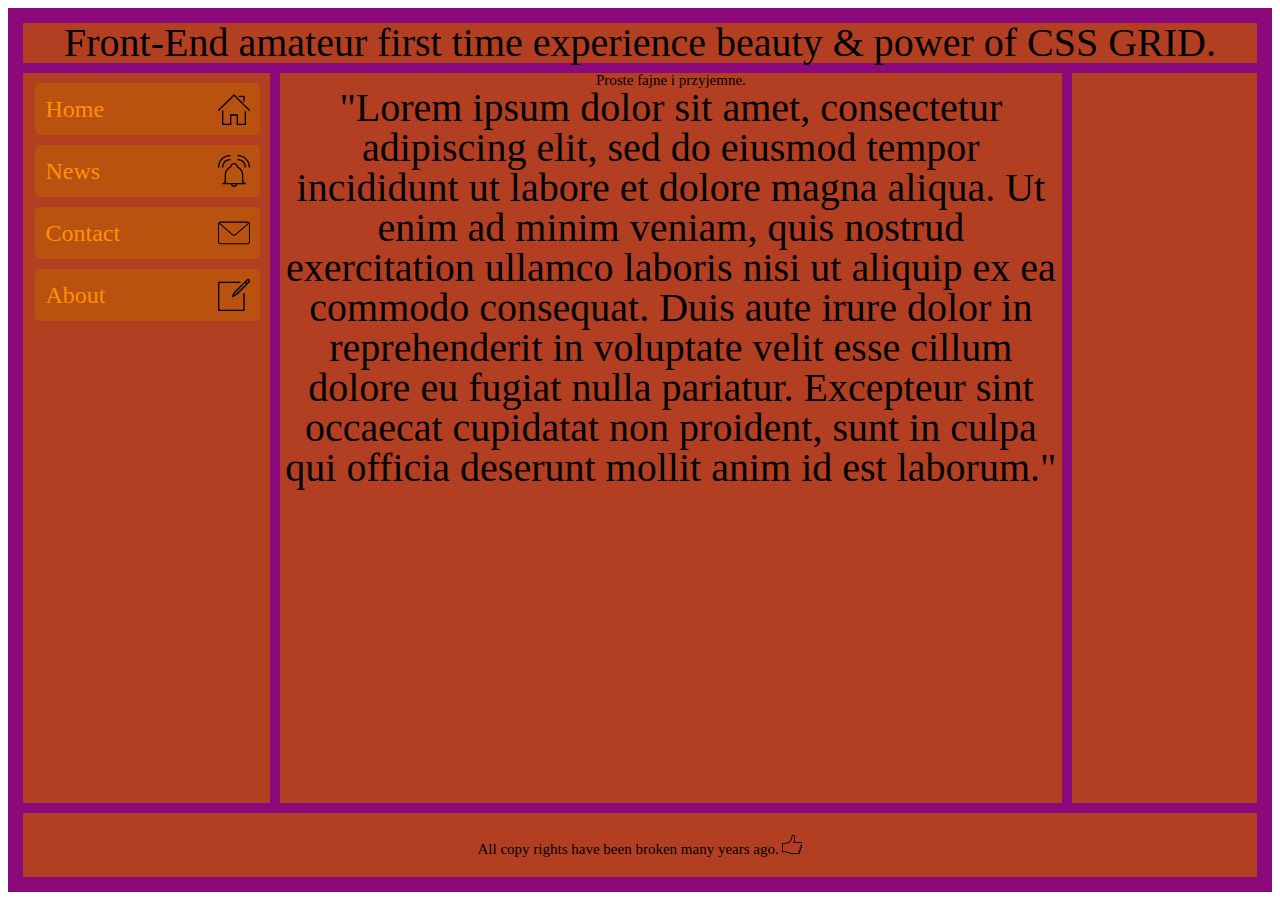
<file: Index.html>
<!DOCTYPE html>
<html lang="pl">
  <head>
     <meta charset="utf-8">
     <title>Front-End Amateur!</title>
     <meta name="description" content="Duck Duck Go">
     <meta name="keywords" content="Misja, Wizja, Cel">
     <meta name="author" content="Janusz.exe">
     <meta http-equiv="X-Ua-Compatible" content="IE=edge,chrome=1">
     <link href="[data-uri]" rel="icon" type="image/x-icon" />
     <link rel="stylesheet" type="text/css" href="reset.css">
     <link rel="stylesheet" type="text/css" href="style.css">    
  </head>
  <body>
    <div class="grid-container">
        <div class="header"><h4>Front-End amateur first time experience beauty & power of CSS GRID.</h4></div>        
        <div class="menu">
          <ul>            
            <li>                
              <a href="./Index.html">Home
              <svg version="1.1" xmlns="http://www.w3.org/2000/svg" width=32 height=32 viewBox="0 0 32 32" {...props}>
                  <path d="M27.333 18c-0.368 0-0.667 0.299-0.667 0.667v12h-6.667v-9.333h-8v9.333h-6.667v-12.667c0-0.368-0.299-0.667-0.667-0.667s-0.667 0.299-0.667 0.667v14h9.333v-9.333h5.333v9.333h9.333v-13.333c0-0.368-0.299-0.667-0.667-0.667zM31.805 16.862l-15.333-15.333c-0.26-0.26-0.683-0.26-0.943 0l-15.333 15.333c-0.26 0.26-0.26 0.683 0 0.943s0.683 0.26 0.943 0l14.861-14.861 14.863 14.861c0.131 0.131 0.301 0.196 0.471 0.196 0.171 0 0.341-0.065 0.472-0.196 0.26-0.26 0.26-0.683 0-0.943zM21.333 4h4v4c0 0.368 0.299 0.667 0.667 0.667s0.667-0.299 0.667-0.667v-5.333h-5.333c-0.368 0-0.667 0.299-0.667 0.667s0.299 0.667 0.667 0.667z"></path>
              </svg>
            </a></li>
            <li><a href="./News/News.html">News
              <svg version="1.1" xmlns="http://www.w3.org/2000/svg" width=32 height=32 viewBox="0 0 32 32" {...props}>
            <path d="M27.333 28c-1.103 0-2-0.897-2-2v-6c0-3.637-2.088-6.907-5.359-8.444-0.221-1.997-1.92-3.556-3.975-3.556-2.056 0-3.753 1.559-3.975 3.556-3.269 1.535-5.359 4.805-5.359 8.444v6c0 1.103-0.897 2-2 2-0.368 0-0.667 0.299-0.667 0.667s0.299 0.667 0.667 0.667h8.068c0.309 1.52 1.656 2.667 3.265 2.667s2.956-1.147 3.265-2.667h8.068c0.368 0 0.667-0.299 0.667-0.667s-0.299-0.667-0.667-0.667zM16 30.667c-0.868 0-1.601-0.559-1.877-1.333h3.755c-0.276 0.775-1.011 1.333-1.877 1.333zM7.332 28c0.419-0.557 0.668-1.249 0.668-2v-6c0-3.24 1.932-6.139 4.923-7.384 0.248-0.104 0.411-0.347 0.411-0.616 0-1.471 1.196-2.667 2.667-2.667 1.472 0 2.667 1.196 2.667 2.667 0 0.269 0.161 0.512 0.411 0.616 2.991 1.247 4.923 4.145 4.923 7.384v6c0 0.751 0.249 1.443 0.668 2h-17.336zM12 4c-4.412 0-8 3.588-8 8 0 0.368 0.299 0.667 0.667 0.667s0.667-0.299 0.667-0.667c0-3.676 2.991-6.667 6.667-6.667 0.368 0 0.667-0.299 0.667-0.667s-0.299-0.667-0.667-0.667zM12 1.333c0.368 0 0.667-0.299 0.667-0.667s-0.299-0.667-0.667-0.667c-6.616 0-12 5.383-12 12 0 0.368 0.299 0.667 0.667 0.667s0.667-0.299 0.667-0.667c0-5.881 4.785-10.667 10.667-10.667zM20 4c-0.368 0-0.667 0.299-0.667 0.667s0.299 0.667 0.667 0.667c3.676 0 6.667 2.991 6.667 6.667 0 0.368 0.299 0.667 0.667 0.667s0.667-0.299 0.667-0.667c0-4.412-3.588-8-8-8zM20 0c-0.368 0-0.667 0.299-0.667 0.667s0.299 0.667 0.667 0.667c5.881 0 10.667 4.785 10.667 10.667 0 0.368 0.299 0.667 0.667 0.667s0.667-0.299 0.667-0.667c0-6.617-5.383-12-12-12z"></path>
              </svg>
            </a></li>
            <li><a href="./Contact/Contact.html">Contact
              <svg version="1.1" xmlns="http://www.w3.org/2000/svg" width=32 height=32 viewBox="0 0 32 32" {...props}>
                <path d="M29.42 27.374h-26.841c-1.422 0-2.58-1.157-2.58-2.58v-17.59c0-1.423 1.158-2.58 2.58-2.58h26.841c1.422 0 2.58 1.157 2.58 2.58v17.59c0 1.423-1.158 2.58-2.58 2.58zM2.58 5.657c-0.853 0-1.548 0.694-1.548 1.548v17.59c0 0.853 0.694 1.548 1.548 1.548h26.841c0.853 0 1.548-0.694 1.548-1.548v-17.59c0-0.853-0.694-1.548-1.548-1.548h-26.841zM16 18.592c-0.686 0-1.372-0.228-1.895-0.683l-13.186-11.492c-0.215-0.188-0.237-0.513-0.050-0.727 0.188-0.217 0.514-0.237 0.729-0.051l13.185 11.492c0.66 0.575 1.775 0.574 2.433 0l13.182-11.491c0.214-0.189 0.539-0.167 0.729 0.051 0.188 0.215 0.165 0.54-0.050 0.727l-13.183 11.49c-0.522 0.456-1.208 0.684-1.895 0.684z"></path>
            </svg>
            </a></li>
            <li><a href="./About/About.html">About
              <svg version="1.1" xmlns="http://www.w3.org/2000/svg" width=32 height=32 viewBox="0 0 32 32" {...props}>
                <path d="M26.035 13.976c-0.369 0-0.668 0.299-0.668 0.668v16.021h-24.032v-26.702h20.694c0.369 0 0.668-0.299 0.668-0.668s-0.299-0.668-0.668-0.668h-21.362c-0.368 0-0.668 0.299-0.668 0.668v28.037c0 0.369 0.299 0.668 0.668 0.668h25.367c0.369 0 0.668-0.299 0.668-0.668v-16.689c0-0.368-0.299-0.668-0.668-0.668zM31.895 1.259c-0.529-1.275-2.271-1.713-3.29-0.696l-12.745 12.745c-0.051 0.051-0.093 0.109-0.126 0.174l-1.888 3.777c-0.128 0.256-0.079 0.567 0.126 0.77 0.128 0.13 0.299 0.195 0.473 0.195 0.101 0 0.203-0.023 0.299-0.071l3.777-1.889c0.063-0.031 0.123-0.073 0.172-0.125l12.746-12.745c0.591-0.591 0.762-1.391 0.455-2.135zM17.825 15.12l-1.888 0.944 0.944-1.888 10.308-10.308 0.944 0.945-10.308 10.307zM30.494 2.451l-1.418 1.417-0.944-0.945 1.417-1.417c0.379-0.379 0.929-0.171 1.112 0.264 0.099 0.242 0.043 0.47-0.167 0.681z"></path>
            </svg>
            </a></li>
          </ul> 
        </div>
        <div class="main">
          <h2>
            Proste fajne i przyjemne.
          </h2>
          <h3>
            "Lorem ipsum dolor sit amet, consectetur adipiscing elit, 
            sed do eiusmod tempor incididunt ut labore et dolore magna aliqua. 
            Ut enim ad minim veniam, quis nostrud exercitation ullamco laboris nisi ut aliquip ex ea commodo consequat. 
            Duis aute irure dolor in reprehenderit in voluptate velit esse cillum dolore eu fugiat nulla pariatur. 
            Excepteur sint occaecat cupidatat non proident, sunt in culpa qui officia deserunt mollit anim id est laborum."
          </h3>
      </div>           
        <div class="right">
          <h3>          
          </h3>
        </div>
        <div class="footer"><h2>All copy rights have been broken many years ago.
          <svg version="1.1" xmlns="http://www.w3.org/2000/svg" width=20 height=20 viewBox="0 0 32 32" {...props}>
            <path d="M33.455 16c0-1.604-1.303-2.909-2.909-2.909h-10.703c0.416-1.709 1.248-5.408 1.248-7.681 0-2.848-1.7-4.144-3.28-4.144-1.447 0-2.538 1.020-2.538 2.371 0 6.429-5.366 10.909-10.182 10.909h-4.364c-0.401 0-0.727 0.326-0.727 0.727v13.091c0 0.401 0.326 0.727 0.727 0.727 6.666 0 8.947 0.979 10.78 1.766 1.369 0.588 2.662 1.143 5.22 1.143h9.455c1.606 0 2.909-1.305 2.909-2.909 0-0.598-0.182-1.155-0.492-1.617 1.13-0.399 1.946-1.479 1.946-2.746 0-0.598-0.182-1.155-0.492-1.617 1.13-0.399 1.946-1.479 1.946-2.746 0-0.598-0.182-1.155-0.492-1.617 1.13-0.399 1.946-1.479 1.946-2.746zM30.545 17.455h-1.455c-0.401 0-0.727 0.326-0.727 0.727s0.326 0.727 0.727 0.727c0.801 0 1.455 0.652 1.455 1.455s-0.653 1.455-1.455 1.455h-1.455c-0.401 0-0.727 0.326-0.727 0.727s0.326 0.727 0.727 0.727c0.801 0 1.455 0.652 1.455 1.455s-0.653 1.455-1.455 1.455h-1.455c-0.401 0-0.727 0.326-0.727 0.727s0.326 0.727 0.727 0.727c0.801 0 1.455 0.652 1.455 1.455s-0.653 1.455-1.455 1.455h-9.455c-2.26 0-3.313-0.454-4.647-1.024-1.885-0.81-4.214-1.809-10.625-1.881v-11.641h3.636c5.504 0 11.636-5.078 11.636-12.364 0-0.63 0.563-0.916 1.084-0.916 0.842 0 1.825 0.704 1.825 2.689 0 2.781-1.417 8.169-1.43 8.223-0.058 0.218-0.010 0.451 0.127 0.63 0.138 0.179 0.351 0.284 0.576 0.284h11.636c0.801 0 1.455 0.652 1.455 1.455s-0.653 1.455-1.455 1.455z"></path>
        </svg>
        </h2></div>        
  </body>
</html>
</file>
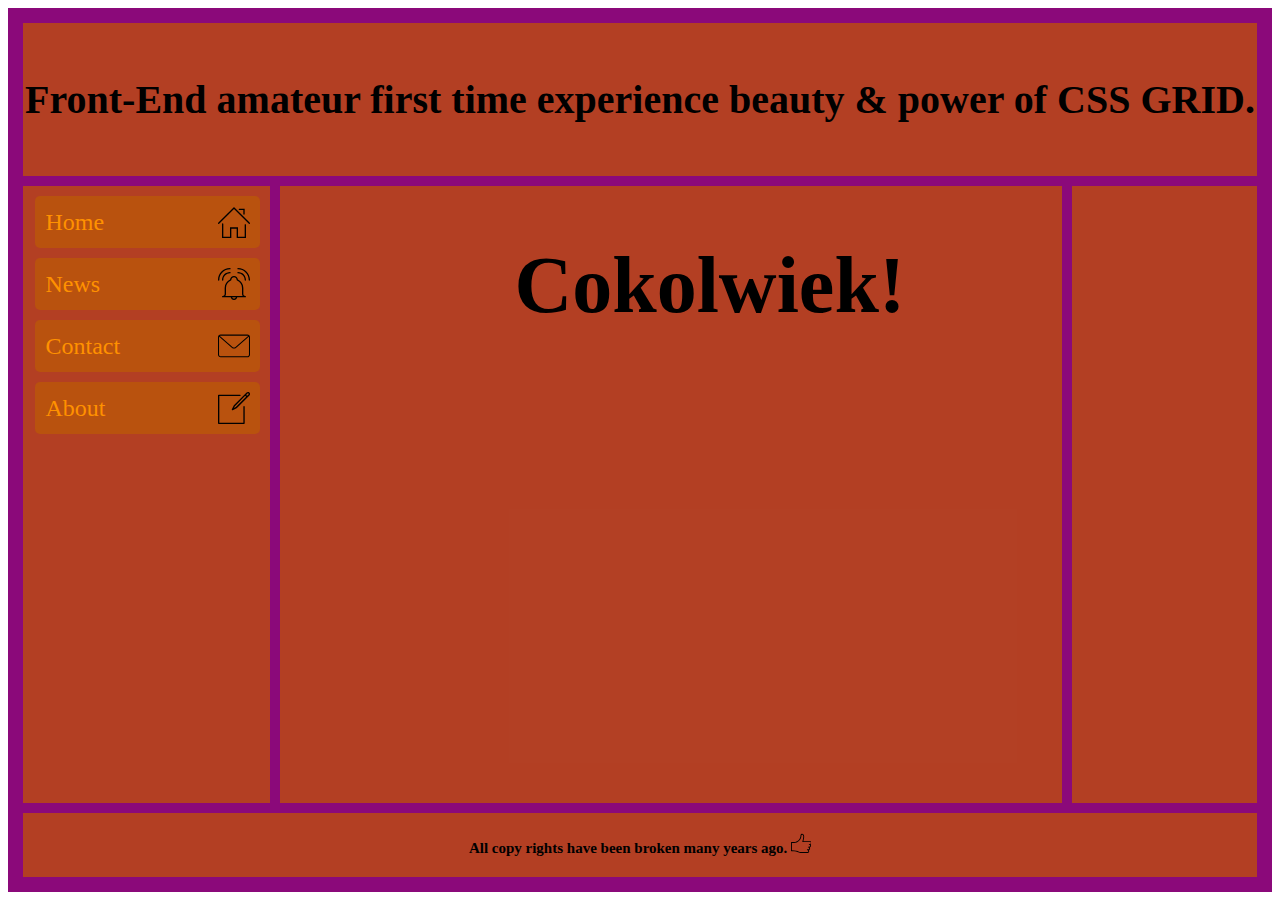
<file: Home.html>
<!DOCTYPE html>
<html lang="pl">
  <head>
     <meta charset="utf-8">
     <title>Front-End Amateur!</title>
     <meta name="description" content="Duck Duck Go">
     <meta name="keywords" content="Misja, Wizja, Cel">
     <meta name="author" content="Janusz.exe">
     <meta http-equiv="X-Ua-Compatible" content="IE=edge,chrome=1">
     <link href="[data-uri]" rel="icon" type="image/x-icon" />
     <link rel="stylesheet" type="text/css" href="../style.css">    
  </head>
  <body>
    <div class="grid-container">
        <div class="header"><h4>Front-End amateur first time experience beauty & power of CSS GRID.</h4></div>        
        <div class="menu">
          <ul>            
            <li>                
              <a href="../Home/Home.html">Home
              <svg version="1.1" xmlns="http://www.w3.org/2000/svg" width=32 height=32 viewBox="0 0 32 32" {...props}>
                  <path d="M27.333 18c-0.368 0-0.667 0.299-0.667 0.667v12h-6.667v-9.333h-8v9.333h-6.667v-12.667c0-0.368-0.299-0.667-0.667-0.667s-0.667 0.299-0.667 0.667v14h9.333v-9.333h5.333v9.333h9.333v-13.333c0-0.368-0.299-0.667-0.667-0.667zM31.805 16.862l-15.333-15.333c-0.26-0.26-0.683-0.26-0.943 0l-15.333 15.333c-0.26 0.26-0.26 0.683 0 0.943s0.683 0.26 0.943 0l14.861-14.861 14.863 14.861c0.131 0.131 0.301 0.196 0.471 0.196 0.171 0 0.341-0.065 0.472-0.196 0.26-0.26 0.26-0.683 0-0.943zM21.333 4h4v4c0 0.368 0.299 0.667 0.667 0.667s0.667-0.299 0.667-0.667v-5.333h-5.333c-0.368 0-0.667 0.299-0.667 0.667s0.299 0.667 0.667 0.667z"></path>
              </svg>
            </a></li>
            <li><a href="../News/News.html">News
              <svg version="1.1" xmlns="http://www.w3.org/2000/svg" width=32 height=32 viewBox="0 0 32 32" {...props}>
            <path d="M27.333 28c-1.103 0-2-0.897-2-2v-6c0-3.637-2.088-6.907-5.359-8.444-0.221-1.997-1.92-3.556-3.975-3.556-2.056 0-3.753 1.559-3.975 3.556-3.269 1.535-5.359 4.805-5.359 8.444v6c0 1.103-0.897 2-2 2-0.368 0-0.667 0.299-0.667 0.667s0.299 0.667 0.667 0.667h8.068c0.309 1.52 1.656 2.667 3.265 2.667s2.956-1.147 3.265-2.667h8.068c0.368 0 0.667-0.299 0.667-0.667s-0.299-0.667-0.667-0.667zM16 30.667c-0.868 0-1.601-0.559-1.877-1.333h3.755c-0.276 0.775-1.011 1.333-1.877 1.333zM7.332 28c0.419-0.557 0.668-1.249 0.668-2v-6c0-3.24 1.932-6.139 4.923-7.384 0.248-0.104 0.411-0.347 0.411-0.616 0-1.471 1.196-2.667 2.667-2.667 1.472 0 2.667 1.196 2.667 2.667 0 0.269 0.161 0.512 0.411 0.616 2.991 1.247 4.923 4.145 4.923 7.384v6c0 0.751 0.249 1.443 0.668 2h-17.336zM12 4c-4.412 0-8 3.588-8 8 0 0.368 0.299 0.667 0.667 0.667s0.667-0.299 0.667-0.667c0-3.676 2.991-6.667 6.667-6.667 0.368 0 0.667-0.299 0.667-0.667s-0.299-0.667-0.667-0.667zM12 1.333c0.368 0 0.667-0.299 0.667-0.667s-0.299-0.667-0.667-0.667c-6.616 0-12 5.383-12 12 0 0.368 0.299 0.667 0.667 0.667s0.667-0.299 0.667-0.667c0-5.881 4.785-10.667 10.667-10.667zM20 4c-0.368 0-0.667 0.299-0.667 0.667s0.299 0.667 0.667 0.667c3.676 0 6.667 2.991 6.667 6.667 0 0.368 0.299 0.667 0.667 0.667s0.667-0.299 0.667-0.667c0-4.412-3.588-8-8-8zM20 0c-0.368 0-0.667 0.299-0.667 0.667s0.299 0.667 0.667 0.667c5.881 0 10.667 4.785 10.667 10.667 0 0.368 0.299 0.667 0.667 0.667s0.667-0.299 0.667-0.667c0-6.617-5.383-12-12-12z"></path>
              </svg>
            </a></li>
            <li><a href="../Contact/Contact.html">Contact
              <svg version="1.1" xmlns="http://www.w3.org/2000/svg" width=32 height=32 viewBox="0 0 32 32" {...props}>
                <path d="M29.42 27.374h-26.841c-1.422 0-2.58-1.157-2.58-2.58v-17.59c0-1.423 1.158-2.58 2.58-2.58h26.841c1.422 0 2.58 1.157 2.58 2.58v17.59c0 1.423-1.158 2.58-2.58 2.58zM2.58 5.657c-0.853 0-1.548 0.694-1.548 1.548v17.59c0 0.853 0.694 1.548 1.548 1.548h26.841c0.853 0 1.548-0.694 1.548-1.548v-17.59c0-0.853-0.694-1.548-1.548-1.548h-26.841zM16 18.592c-0.686 0-1.372-0.228-1.895-0.683l-13.186-11.492c-0.215-0.188-0.237-0.513-0.050-0.727 0.188-0.217 0.514-0.237 0.729-0.051l13.185 11.492c0.66 0.575 1.775 0.574 2.433 0l13.182-11.491c0.214-0.189 0.539-0.167 0.729 0.051 0.188 0.215 0.165 0.54-0.050 0.727l-13.183 11.49c-0.522 0.456-1.208 0.684-1.895 0.684z"></path>
            </svg>
            </a></li>
            <li><a href="../About/About.html">About
              <svg version="1.1" xmlns="http://www.w3.org/2000/svg" width=32 height=32 viewBox="0 0 32 32" {...props}>
                <path d="M26.035 13.976c-0.369 0-0.668 0.299-0.668 0.668v16.021h-24.032v-26.702h20.694c0.369 0 0.668-0.299 0.668-0.668s-0.299-0.668-0.668-0.668h-21.362c-0.368 0-0.668 0.299-0.668 0.668v28.037c0 0.369 0.299 0.668 0.668 0.668h25.367c0.369 0 0.668-0.299 0.668-0.668v-16.689c0-0.368-0.299-0.668-0.668-0.668zM31.895 1.259c-0.529-1.275-2.271-1.713-3.29-0.696l-12.745 12.745c-0.051 0.051-0.093 0.109-0.126 0.174l-1.888 3.777c-0.128 0.256-0.079 0.567 0.126 0.77 0.128 0.13 0.299 0.195 0.473 0.195 0.101 0 0.203-0.023 0.299-0.071l3.777-1.889c0.063-0.031 0.123-0.073 0.172-0.125l12.746-12.745c0.591-0.591 0.762-1.391 0.455-2.135zM17.825 15.12l-1.888 0.944 0.944-1.888 10.308-10.308 0.944 0.945-10.308 10.307zM30.494 2.451l-1.418 1.417-0.944-0.945 1.417-1.417c0.379-0.379 0.929-0.171 1.112 0.264 0.099 0.242 0.043 0.47-0.167 0.681z"></path>
            </svg>
            </a></li>
          </ul> 
        </div>
        <div class="main">
            <h1>
                Cokolwiek!
            </h1>
        </div>          
        <div class="right">
          <h3>          
          </h3>
        </div>
        <div class="footer"><h2>All copy rights have been broken many years ago.
          <svg version="1.1" xmlns="http://www.w3.org/2000/svg" width=20 height=20 viewBox="0 0 32 32" {...props}>
            <path d="M33.455 16c0-1.604-1.303-2.909-2.909-2.909h-10.703c0.416-1.709 1.248-5.408 1.248-7.681 0-2.848-1.7-4.144-3.28-4.144-1.447 0-2.538 1.020-2.538 2.371 0 6.429-5.366 10.909-10.182 10.909h-4.364c-0.401 0-0.727 0.326-0.727 0.727v13.091c0 0.401 0.326 0.727 0.727 0.727 6.666 0 8.947 0.979 10.78 1.766 1.369 0.588 2.662 1.143 5.22 1.143h9.455c1.606 0 2.909-1.305 2.909-2.909 0-0.598-0.182-1.155-0.492-1.617 1.13-0.399 1.946-1.479 1.946-2.746 0-0.598-0.182-1.155-0.492-1.617 1.13-0.399 1.946-1.479 1.946-2.746 0-0.598-0.182-1.155-0.492-1.617 1.13-0.399 1.946-1.479 1.946-2.746zM30.545 17.455h-1.455c-0.401 0-0.727 0.326-0.727 0.727s0.326 0.727 0.727 0.727c0.801 0 1.455 0.652 1.455 1.455s-0.653 1.455-1.455 1.455h-1.455c-0.401 0-0.727 0.326-0.727 0.727s0.326 0.727 0.727 0.727c0.801 0 1.455 0.652 1.455 1.455s-0.653 1.455-1.455 1.455h-1.455c-0.401 0-0.727 0.326-0.727 0.727s0.326 0.727 0.727 0.727c0.801 0 1.455 0.652 1.455 1.455s-0.653 1.455-1.455 1.455h-9.455c-2.26 0-3.313-0.454-4.647-1.024-1.885-0.81-4.214-1.809-10.625-1.881v-11.641h3.636c5.504 0 11.636-5.078 11.636-12.364 0-0.63 0.563-0.916 1.084-0.916 0.842 0 1.825 0.704 1.825 2.689 0 2.781-1.417 8.169-1.43 8.223-0.058 0.218-0.010 0.451 0.127 0.63 0.138 0.179 0.351 0.284 0.576 0.284h11.636c0.801 0 1.455 0.652 1.455 1.455s-0.653 1.455-1.455 1.455z"></path>
        </svg>
        </h2></div>        
  </body>
</html>
</file>
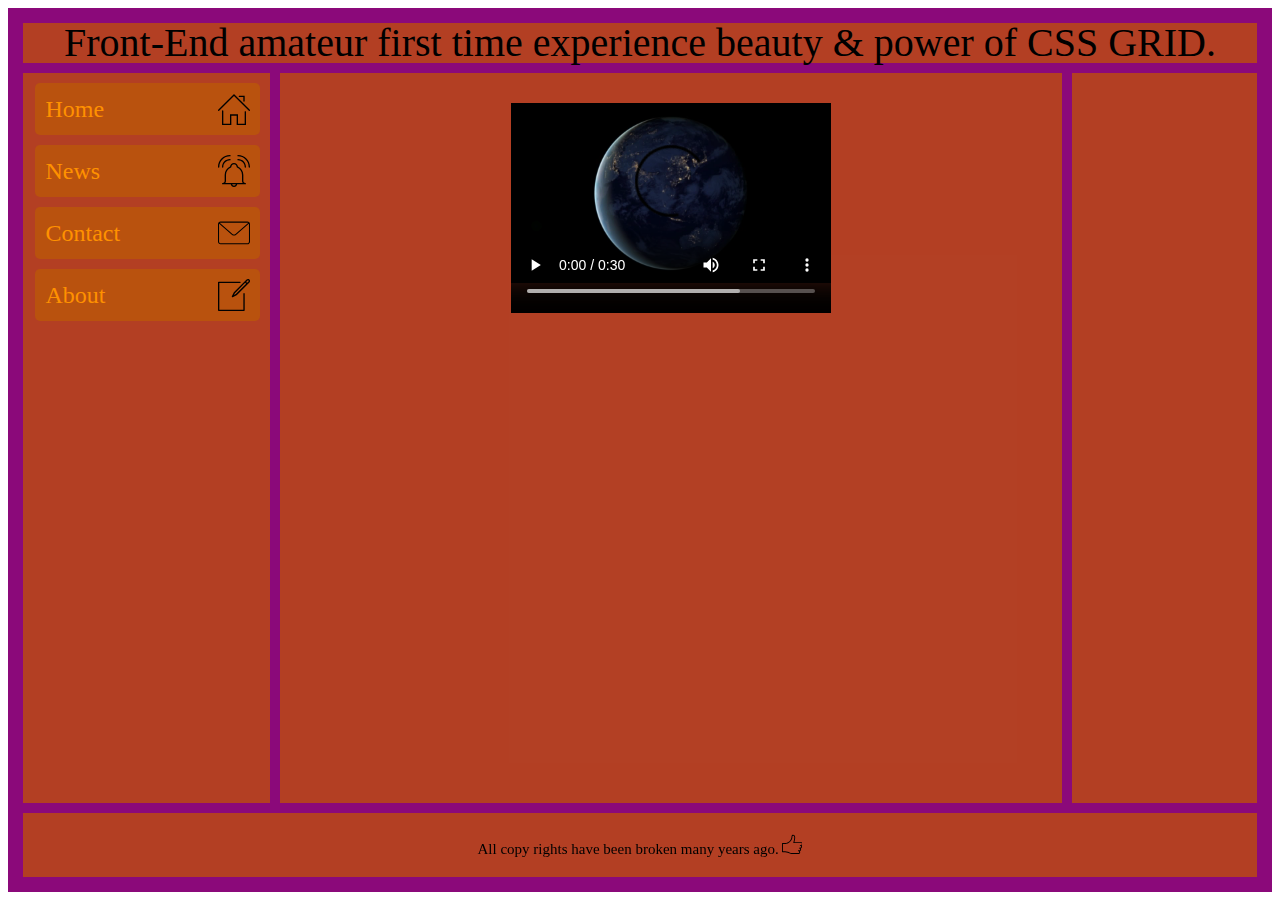
<file: About/About.html>
<!DOCTYPE html>
<html lang="pl">
  <head>
     <meta charset="utf-8">
     <title>Front-End Amateur!</title>
     <meta name="description" content="Duck Duck Go">
     <meta name="keywords" content="Misja, Wizja, Cel">
     <meta name="author" content="Janusz.exe">
     <meta http-equiv="X-Ua-Compatible" content="IE=edge,chrome=1">
     <link href="[data-uri]" rel="icon" type="image/x-icon" />
     <link rel="stylesheet" type="text/css" href="../reset.css">
     <link rel="stylesheet" type="text/css" href="../style.css">    
  </head>
  <body>
    <div class="grid-container">
        <div class="header"><h4>Front-End amateur first time experience beauty & power of CSS GRID.</h4></div>        
        <div class="menu">
          <ul>            
            <li>                
              <a href="../Index.html">Home
              <svg version="1.1" xmlns="http://www.w3.org/2000/svg" width=32 height=32 viewBox="0 0 32 32" {...props}>
                  <path d="M27.333 18c-0.368 0-0.667 0.299-0.667 0.667v12h-6.667v-9.333h-8v9.333h-6.667v-12.667c0-0.368-0.299-0.667-0.667-0.667s-0.667 0.299-0.667 0.667v14h9.333v-9.333h5.333v9.333h9.333v-13.333c0-0.368-0.299-0.667-0.667-0.667zM31.805 16.862l-15.333-15.333c-0.26-0.26-0.683-0.26-0.943 0l-15.333 15.333c-0.26 0.26-0.26 0.683 0 0.943s0.683 0.26 0.943 0l14.861-14.861 14.863 14.861c0.131 0.131 0.301 0.196 0.471 0.196 0.171 0 0.341-0.065 0.472-0.196 0.26-0.26 0.26-0.683 0-0.943zM21.333 4h4v4c0 0.368 0.299 0.667 0.667 0.667s0.667-0.299 0.667-0.667v-5.333h-5.333c-0.368 0-0.667 0.299-0.667 0.667s0.299 0.667 0.667 0.667z"></path>
              </svg>
            </a></li>
            <li><a href="../News/News.html">News
              <svg version="1.1" xmlns="http://www.w3.org/2000/svg" width=32 height=32 viewBox="0 0 32 32" {...props}>
            <path d="M27.333 28c-1.103 0-2-0.897-2-2v-6c0-3.637-2.088-6.907-5.359-8.444-0.221-1.997-1.92-3.556-3.975-3.556-2.056 0-3.753 1.559-3.975 3.556-3.269 1.535-5.359 4.805-5.359 8.444v6c0 1.103-0.897 2-2 2-0.368 0-0.667 0.299-0.667 0.667s0.299 0.667 0.667 0.667h8.068c0.309 1.52 1.656 2.667 3.265 2.667s2.956-1.147 3.265-2.667h8.068c0.368 0 0.667-0.299 0.667-0.667s-0.299-0.667-0.667-0.667zM16 30.667c-0.868 0-1.601-0.559-1.877-1.333h3.755c-0.276 0.775-1.011 1.333-1.877 1.333zM7.332 28c0.419-0.557 0.668-1.249 0.668-2v-6c0-3.24 1.932-6.139 4.923-7.384 0.248-0.104 0.411-0.347 0.411-0.616 0-1.471 1.196-2.667 2.667-2.667 1.472 0 2.667 1.196 2.667 2.667 0 0.269 0.161 0.512 0.411 0.616 2.991 1.247 4.923 4.145 4.923 7.384v6c0 0.751 0.249 1.443 0.668 2h-17.336zM12 4c-4.412 0-8 3.588-8 8 0 0.368 0.299 0.667 0.667 0.667s0.667-0.299 0.667-0.667c0-3.676 2.991-6.667 6.667-6.667 0.368 0 0.667-0.299 0.667-0.667s-0.299-0.667-0.667-0.667zM12 1.333c0.368 0 0.667-0.299 0.667-0.667s-0.299-0.667-0.667-0.667c-6.616 0-12 5.383-12 12 0 0.368 0.299 0.667 0.667 0.667s0.667-0.299 0.667-0.667c0-5.881 4.785-10.667 10.667-10.667zM20 4c-0.368 0-0.667 0.299-0.667 0.667s0.299 0.667 0.667 0.667c3.676 0 6.667 2.991 6.667 6.667 0 0.368 0.299 0.667 0.667 0.667s0.667-0.299 0.667-0.667c0-4.412-3.588-8-8-8zM20 0c-0.368 0-0.667 0.299-0.667 0.667s0.299 0.667 0.667 0.667c5.881 0 10.667 4.785 10.667 10.667 0 0.368 0.299 0.667 0.667 0.667s0.667-0.299 0.667-0.667c0-6.617-5.383-12-12-12z"></path>
              </svg>
            </a></li>
            <li><a href="../Contact/Contact.html">Contact
              <svg version="1.1" xmlns="http://www.w3.org/2000/svg" width=32 height=32 viewBox="0 0 32 32" {...props}>
                <path d="M29.42 27.374h-26.841c-1.422 0-2.58-1.157-2.58-2.58v-17.59c0-1.423 1.158-2.58 2.58-2.58h26.841c1.422 0 2.58 1.157 2.58 2.58v17.59c0 1.423-1.158 2.58-2.58 2.58zM2.58 5.657c-0.853 0-1.548 0.694-1.548 1.548v17.59c0 0.853 0.694 1.548 1.548 1.548h26.841c0.853 0 1.548-0.694 1.548-1.548v-17.59c0-0.853-0.694-1.548-1.548-1.548h-26.841zM16 18.592c-0.686 0-1.372-0.228-1.895-0.683l-13.186-11.492c-0.215-0.188-0.237-0.513-0.050-0.727 0.188-0.217 0.514-0.237 0.729-0.051l13.185 11.492c0.66 0.575 1.775 0.574 2.433 0l13.182-11.491c0.214-0.189 0.539-0.167 0.729 0.051 0.188 0.215 0.165 0.54-0.050 0.727l-13.183 11.49c-0.522 0.456-1.208 0.684-1.895 0.684z"></path>
            </svg>
            </a></li>
            <li><a href="../About/About.html">About
              <svg version="1.1" xmlns="http://www.w3.org/2000/svg" width=32 height=32 viewBox="0 0 32 32" {...props}>
                <path d="M26.035 13.976c-0.369 0-0.668 0.299-0.668 0.668v16.021h-24.032v-26.702h20.694c0.369 0 0.668-0.299 0.668-0.668s-0.299-0.668-0.668-0.668h-21.362c-0.368 0-0.668 0.299-0.668 0.668v28.037c0 0.369 0.299 0.668 0.668 0.668h25.367c0.369 0 0.668-0.299 0.668-0.668v-16.689c0-0.368-0.299-0.668-0.668-0.668zM31.895 1.259c-0.529-1.275-2.271-1.713-3.29-0.696l-12.745 12.745c-0.051 0.051-0.093 0.109-0.126 0.174l-1.888 3.777c-0.128 0.256-0.079 0.567 0.126 0.77 0.128 0.13 0.299 0.195 0.473 0.195 0.101 0 0.203-0.023 0.299-0.071l3.777-1.889c0.063-0.031 0.123-0.073 0.172-0.125l12.746-12.745c0.591-0.591 0.762-1.391 0.455-2.135zM17.825 15.12l-1.888 0.944 0.944-1.888 10.308-10.308 0.944 0.945-10.308 10.307zM30.494 2.451l-1.418 1.417-0.944-0.945 1.417-1.417c0.379-0.379 0.929-0.171 1.112 0.264 0.099 0.242 0.043 0.47-0.167 0.681z"></path>
            </svg>
          </a></li>
          </ul> 
        </div>
        <div class="main">
          <video width="320" height="240" controls>
            <source src="./movie.mp4" type="video/mp4">
            <source src="./movie.ogg" type="video/ogg">
            Your browser does not support the video tag.
          </video> 
        </div>          
        <div class="right">
          <h3>          
          </h3>
        </div>
        <div class="footer"><h2>All copy rights have been broken many years ago.
          <svg version="1.1" xmlns="http://www.w3.org/2000/svg" width=20 height=20 viewBox="0 0 32 32" {...props}>
            <path d="M33.455 16c0-1.604-1.303-2.909-2.909-2.909h-10.703c0.416-1.709 1.248-5.408 1.248-7.681 0-2.848-1.7-4.144-3.28-4.144-1.447 0-2.538 1.020-2.538 2.371 0 6.429-5.366 10.909-10.182 10.909h-4.364c-0.401 0-0.727 0.326-0.727 0.727v13.091c0 0.401 0.326 0.727 0.727 0.727 6.666 0 8.947 0.979 10.78 1.766 1.369 0.588 2.662 1.143 5.22 1.143h9.455c1.606 0 2.909-1.305 2.909-2.909 0-0.598-0.182-1.155-0.492-1.617 1.13-0.399 1.946-1.479 1.946-2.746 0-0.598-0.182-1.155-0.492-1.617 1.13-0.399 1.946-1.479 1.946-2.746 0-0.598-0.182-1.155-0.492-1.617 1.13-0.399 1.946-1.479 1.946-2.746zM30.545 17.455h-1.455c-0.401 0-0.727 0.326-0.727 0.727s0.326 0.727 0.727 0.727c0.801 0 1.455 0.652 1.455 1.455s-0.653 1.455-1.455 1.455h-1.455c-0.401 0-0.727 0.326-0.727 0.727s0.326 0.727 0.727 0.727c0.801 0 1.455 0.652 1.455 1.455s-0.653 1.455-1.455 1.455h-1.455c-0.401 0-0.727 0.326-0.727 0.727s0.326 0.727 0.727 0.727c0.801 0 1.455 0.652 1.455 1.455s-0.653 1.455-1.455 1.455h-9.455c-2.26 0-3.313-0.454-4.647-1.024-1.885-0.81-4.214-1.809-10.625-1.881v-11.641h3.636c5.504 0 11.636-5.078 11.636-12.364 0-0.63 0.563-0.916 1.084-0.916 0.842 0 1.825 0.704 1.825 2.689 0 2.781-1.417 8.169-1.43 8.223-0.058 0.218-0.010 0.451 0.127 0.63 0.138 0.179 0.351 0.284 0.576 0.284h11.636c0.801 0 1.455 0.652 1.455 1.455s-0.653 1.455-1.455 1.455z"></path>
        </svg>
        </h2></div>        
  </body>
</html>
</file>
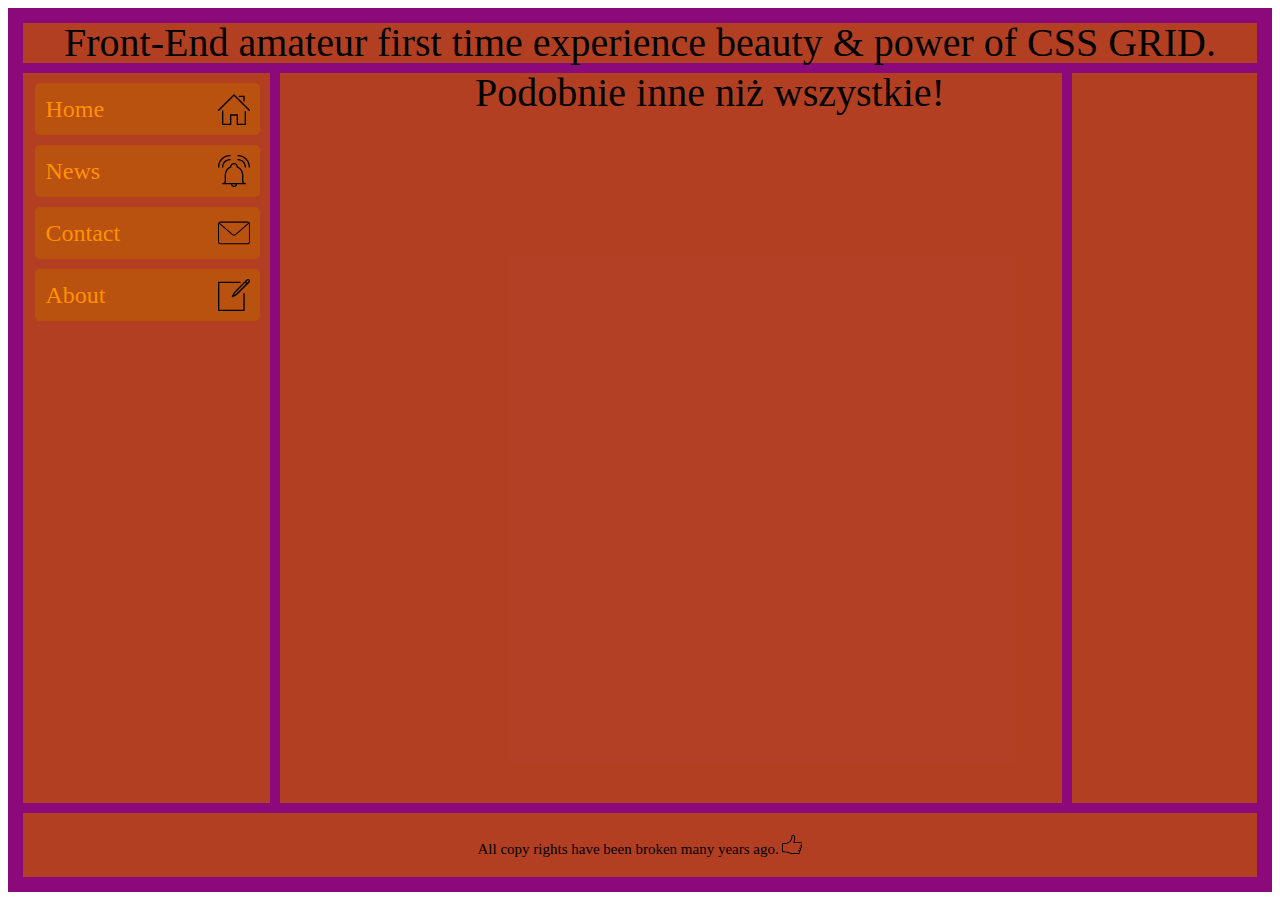
<file: Contact/Contact.html>
<!DOCTYPE html>
<html lang="pl">
  <head>
     <meta charset="utf-8">
     <title>Front-End Amateur!</title>
     <meta name="description" content="Duck Duck Go">
     <meta name="keywords" content="Misja, Wizja, Cel">
     <meta name="author" content="Janusz.exe">
     <meta http-equiv="X-Ua-Compatible" content="IE=edge,chrome=1">
     <link href="[data-uri]" rel="icon" type="image/x-icon" />
     <link rel="stylesheet" type="text/css" href="../reset.css">
     <link rel="stylesheet" type="text/css" href="../style.css">    
  </head>
  <body>
    <div class="grid-container">
        <div class="header"><h4>Front-End amateur first time experience beauty & power of CSS GRID.</h4></div>        
        <div class="menu">
          <ul>            
            <li>                
              <a href="../Index.html">Home
              <svg version="1.1" xmlns="http://www.w3.org/2000/svg" width=32 height=32 viewBox="0 0 32 32" {...props}>
                  <path d="M27.333 18c-0.368 0-0.667 0.299-0.667 0.667v12h-6.667v-9.333h-8v9.333h-6.667v-12.667c0-0.368-0.299-0.667-0.667-0.667s-0.667 0.299-0.667 0.667v14h9.333v-9.333h5.333v9.333h9.333v-13.333c0-0.368-0.299-0.667-0.667-0.667zM31.805 16.862l-15.333-15.333c-0.26-0.26-0.683-0.26-0.943 0l-15.333 15.333c-0.26 0.26-0.26 0.683 0 0.943s0.683 0.26 0.943 0l14.861-14.861 14.863 14.861c0.131 0.131 0.301 0.196 0.471 0.196 0.171 0 0.341-0.065 0.472-0.196 0.26-0.26 0.26-0.683 0-0.943zM21.333 4h4v4c0 0.368 0.299 0.667 0.667 0.667s0.667-0.299 0.667-0.667v-5.333h-5.333c-0.368 0-0.667 0.299-0.667 0.667s0.299 0.667 0.667 0.667z"></path>
              </svg>
            </a></li>
            <li><a href="../News/News.html">News
              <svg version="1.1" xmlns="http://www.w3.org/2000/svg" width=32 height=32 viewBox="0 0 32 32" {...props}>
            <path d="M27.333 28c-1.103 0-2-0.897-2-2v-6c0-3.637-2.088-6.907-5.359-8.444-0.221-1.997-1.92-3.556-3.975-3.556-2.056 0-3.753 1.559-3.975 3.556-3.269 1.535-5.359 4.805-5.359 8.444v6c0 1.103-0.897 2-2 2-0.368 0-0.667 0.299-0.667 0.667s0.299 0.667 0.667 0.667h8.068c0.309 1.52 1.656 2.667 3.265 2.667s2.956-1.147 3.265-2.667h8.068c0.368 0 0.667-0.299 0.667-0.667s-0.299-0.667-0.667-0.667zM16 30.667c-0.868 0-1.601-0.559-1.877-1.333h3.755c-0.276 0.775-1.011 1.333-1.877 1.333zM7.332 28c0.419-0.557 0.668-1.249 0.668-2v-6c0-3.24 1.932-6.139 4.923-7.384 0.248-0.104 0.411-0.347 0.411-0.616 0-1.471 1.196-2.667 2.667-2.667 1.472 0 2.667 1.196 2.667 2.667 0 0.269 0.161 0.512 0.411 0.616 2.991 1.247 4.923 4.145 4.923 7.384v6c0 0.751 0.249 1.443 0.668 2h-17.336zM12 4c-4.412 0-8 3.588-8 8 0 0.368 0.299 0.667 0.667 0.667s0.667-0.299 0.667-0.667c0-3.676 2.991-6.667 6.667-6.667 0.368 0 0.667-0.299 0.667-0.667s-0.299-0.667-0.667-0.667zM12 1.333c0.368 0 0.667-0.299 0.667-0.667s-0.299-0.667-0.667-0.667c-6.616 0-12 5.383-12 12 0 0.368 0.299 0.667 0.667 0.667s0.667-0.299 0.667-0.667c0-5.881 4.785-10.667 10.667-10.667zM20 4c-0.368 0-0.667 0.299-0.667 0.667s0.299 0.667 0.667 0.667c3.676 0 6.667 2.991 6.667 6.667 0 0.368 0.299 0.667 0.667 0.667s0.667-0.299 0.667-0.667c0-4.412-3.588-8-8-8zM20 0c-0.368 0-0.667 0.299-0.667 0.667s0.299 0.667 0.667 0.667c5.881 0 10.667 4.785 10.667 10.667 0 0.368 0.299 0.667 0.667 0.667s0.667-0.299 0.667-0.667c0-6.617-5.383-12-12-12z"></path>
              </svg>
            </a></li>
            <li><a href="../Contact/Contact.html">Contact
              <svg version="1.1" xmlns="http://www.w3.org/2000/svg" width=32 height=32 viewBox="0 0 32 32" {...props}>
                <path d="M29.42 27.374h-26.841c-1.422 0-2.58-1.157-2.58-2.58v-17.59c0-1.423 1.158-2.58 2.58-2.58h26.841c1.422 0 2.58 1.157 2.58 2.58v17.59c0 1.423-1.158 2.58-2.58 2.58zM2.58 5.657c-0.853 0-1.548 0.694-1.548 1.548v17.59c0 0.853 0.694 1.548 1.548 1.548h26.841c0.853 0 1.548-0.694 1.548-1.548v-17.59c0-0.853-0.694-1.548-1.548-1.548h-26.841zM16 18.592c-0.686 0-1.372-0.228-1.895-0.683l-13.186-11.492c-0.215-0.188-0.237-0.513-0.050-0.727 0.188-0.217 0.514-0.237 0.729-0.051l13.185 11.492c0.66 0.575 1.775 0.574 2.433 0l13.182-11.491c0.214-0.189 0.539-0.167 0.729 0.051 0.188 0.215 0.165 0.54-0.050 0.727l-13.183 11.49c-0.522 0.456-1.208 0.684-1.895 0.684z"></path>
            </svg>
            </a></li>
            <li><a href="../About/About.html">About
              <svg version="1.1" xmlns="http://www.w3.org/2000/svg" width=32 height=32 viewBox="0 0 32 32" {...props}>
                <path d="M26.035 13.976c-0.369 0-0.668 0.299-0.668 0.668v16.021h-24.032v-26.702h20.694c0.369 0 0.668-0.299 0.668-0.668s-0.299-0.668-0.668-0.668h-21.362c-0.368 0-0.668 0.299-0.668 0.668v28.037c0 0.369 0.299 0.668 0.668 0.668h25.367c0.369 0 0.668-0.299 0.668-0.668v-16.689c0-0.368-0.299-0.668-0.668-0.668zM31.895 1.259c-0.529-1.275-2.271-1.713-3.29-0.696l-12.745 12.745c-0.051 0.051-0.093 0.109-0.126 0.174l-1.888 3.777c-0.128 0.256-0.079 0.567 0.126 0.77 0.128 0.13 0.299 0.195 0.473 0.195 0.101 0 0.203-0.023 0.299-0.071l3.777-1.889c0.063-0.031 0.123-0.073 0.172-0.125l12.746-12.745c0.591-0.591 0.762-1.391 0.455-2.135zM17.825 15.12l-1.888 0.944 0.944-1.888 10.308-10.308 0.944 0.945-10.308 10.307zM30.494 2.451l-1.418 1.417-0.944-0.945 1.417-1.417c0.379-0.379 0.929-0.171 1.112 0.264 0.099 0.242 0.043 0.47-0.167 0.681z"></path>
            </svg>
            </a></li>
          </ul> 
        </div>
        <div class="main">
            <h1>
                Podobnie inne niż wszystkie!
            </h1>
        </div>         
        <div class="right">
          <h3>          
          </h3>
        </div>
        <div class="footer"><h2>All copy rights have been broken many years ago.
          <svg version="1.1" xmlns="http://www.w3.org/2000/svg" width=20 height=20 viewBox="0 0 32 32" {...props}>
            <path d="M33.455 16c0-1.604-1.303-2.909-2.909-2.909h-10.703c0.416-1.709 1.248-5.408 1.248-7.681 0-2.848-1.7-4.144-3.28-4.144-1.447 0-2.538 1.020-2.538 2.371 0 6.429-5.366 10.909-10.182 10.909h-4.364c-0.401 0-0.727 0.326-0.727 0.727v13.091c0 0.401 0.326 0.727 0.727 0.727 6.666 0 8.947 0.979 10.78 1.766 1.369 0.588 2.662 1.143 5.22 1.143h9.455c1.606 0 2.909-1.305 2.909-2.909 0-0.598-0.182-1.155-0.492-1.617 1.13-0.399 1.946-1.479 1.946-2.746 0-0.598-0.182-1.155-0.492-1.617 1.13-0.399 1.946-1.479 1.946-2.746 0-0.598-0.182-1.155-0.492-1.617 1.13-0.399 1.946-1.479 1.946-2.746zM30.545 17.455h-1.455c-0.401 0-0.727 0.326-0.727 0.727s0.326 0.727 0.727 0.727c0.801 0 1.455 0.652 1.455 1.455s-0.653 1.455-1.455 1.455h-1.455c-0.401 0-0.727 0.326-0.727 0.727s0.326 0.727 0.727 0.727c0.801 0 1.455 0.652 1.455 1.455s-0.653 1.455-1.455 1.455h-1.455c-0.401 0-0.727 0.326-0.727 0.727s0.326 0.727 0.727 0.727c0.801 0 1.455 0.652 1.455 1.455s-0.653 1.455-1.455 1.455h-9.455c-2.26 0-3.313-0.454-4.647-1.024-1.885-0.81-4.214-1.809-10.625-1.881v-11.641h3.636c5.504 0 11.636-5.078 11.636-12.364 0-0.63 0.563-0.916 1.084-0.916 0.842 0 1.825 0.704 1.825 2.689 0 2.781-1.417 8.169-1.43 8.223-0.058 0.218-0.010 0.451 0.127 0.63 0.138 0.179 0.351 0.284 0.576 0.284h11.636c0.801 0 1.455 0.652 1.455 1.455s-0.653 1.455-1.455 1.455z"></path>
        </svg>
        </h2></div>        
  </body>
</html>
</file>
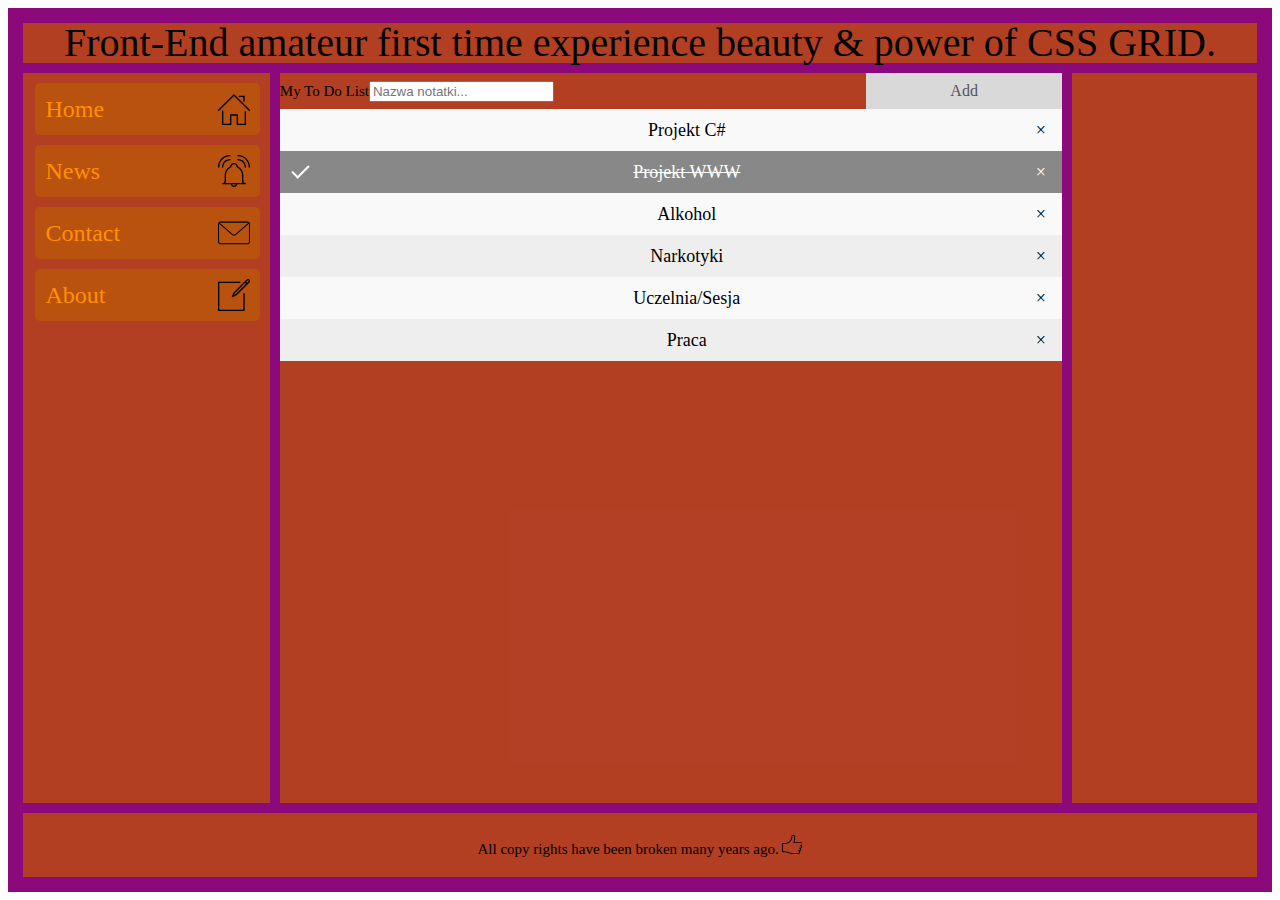
<file: News/News.html>
<!DOCTYPE html>
<html lang="pl">
  <head>
     <meta charset="utf-8">
     <title>Front-End Amateur!</title>
     <meta name="description" content="Duck Duck Go">
     <meta name="keywords" content="Misja, Wizja, Cel">
     <meta name="author" content="Janusz.exe">
     <meta http-equiv="X-Ua-Compatible" content="IE=edge,chrome=1">
     <link href="[data-uri]" rel="icon" type="image/x-icon" />
     <link rel="stylesheet" type="text/css" href="../reset.css">
     <link rel="stylesheet" type="text/css" href="../style.css">    
  </head>
  <body>
    <div class="grid-container">
        <div class="header"><h4>Front-End amateur first time experience beauty & power of CSS GRID.</h4></div>        
        <div class="menu">
          <ul>            
            <li>                
              <a href="../Index.html">Home
              <svg version="1.1" xmlns="http://www.w3.org/2000/svg" width=32 height=32 viewBox="0 0 32 32" {...props}>
                  <path d="M27.333 18c-0.368 0-0.667 0.299-0.667 0.667v12h-6.667v-9.333h-8v9.333h-6.667v-12.667c0-0.368-0.299-0.667-0.667-0.667s-0.667 0.299-0.667 0.667v14h9.333v-9.333h5.333v9.333h9.333v-13.333c0-0.368-0.299-0.667-0.667-0.667zM31.805 16.862l-15.333-15.333c-0.26-0.26-0.683-0.26-0.943 0l-15.333 15.333c-0.26 0.26-0.26 0.683 0 0.943s0.683 0.26 0.943 0l14.861-14.861 14.863 14.861c0.131 0.131 0.301 0.196 0.471 0.196 0.171 0 0.341-0.065 0.472-0.196 0.26-0.26 0.26-0.683 0-0.943zM21.333 4h4v4c0 0.368 0.299 0.667 0.667 0.667s0.667-0.299 0.667-0.667v-5.333h-5.333c-0.368 0-0.667 0.299-0.667 0.667s0.299 0.667 0.667 0.667z"></path>
              </svg>
            </a></li>
            <li><a href="../News/News.html">News
              <svg version="1.1" xmlns="http://www.w3.org/2000/svg" width=32 height=32 viewBox="0 0 32 32" {...props}>
            <path d="M27.333 28c-1.103 0-2-0.897-2-2v-6c0-3.637-2.088-6.907-5.359-8.444-0.221-1.997-1.92-3.556-3.975-3.556-2.056 0-3.753 1.559-3.975 3.556-3.269 1.535-5.359 4.805-5.359 8.444v6c0 1.103-0.897 2-2 2-0.368 0-0.667 0.299-0.667 0.667s0.299 0.667 0.667 0.667h8.068c0.309 1.52 1.656 2.667 3.265 2.667s2.956-1.147 3.265-2.667h8.068c0.368 0 0.667-0.299 0.667-0.667s-0.299-0.667-0.667-0.667zM16 30.667c-0.868 0-1.601-0.559-1.877-1.333h3.755c-0.276 0.775-1.011 1.333-1.877 1.333zM7.332 28c0.419-0.557 0.668-1.249 0.668-2v-6c0-3.24 1.932-6.139 4.923-7.384 0.248-0.104 0.411-0.347 0.411-0.616 0-1.471 1.196-2.667 2.667-2.667 1.472 0 2.667 1.196 2.667 2.667 0 0.269 0.161 0.512 0.411 0.616 2.991 1.247 4.923 4.145 4.923 7.384v6c0 0.751 0.249 1.443 0.668 2h-17.336zM12 4c-4.412 0-8 3.588-8 8 0 0.368 0.299 0.667 0.667 0.667s0.667-0.299 0.667-0.667c0-3.676 2.991-6.667 6.667-6.667 0.368 0 0.667-0.299 0.667-0.667s-0.299-0.667-0.667-0.667zM12 1.333c0.368 0 0.667-0.299 0.667-0.667s-0.299-0.667-0.667-0.667c-6.616 0-12 5.383-12 12 0 0.368 0.299 0.667 0.667 0.667s0.667-0.299 0.667-0.667c0-5.881 4.785-10.667 10.667-10.667zM20 4c-0.368 0-0.667 0.299-0.667 0.667s0.299 0.667 0.667 0.667c3.676 0 6.667 2.991 6.667 6.667 0 0.368 0.299 0.667 0.667 0.667s0.667-0.299 0.667-0.667c0-4.412-3.588-8-8-8zM20 0c-0.368 0-0.667 0.299-0.667 0.667s0.299 0.667 0.667 0.667c5.881 0 10.667 4.785 10.667 10.667 0 0.368 0.299 0.667 0.667 0.667s0.667-0.299 0.667-0.667c0-6.617-5.383-12-12-12z"></path>
              </svg>
            </a></li>
            <li><a href="../Contact/Contact.html">Contact
              <svg version="1.1" xmlns="http://www.w3.org/2000/svg" width=32 height=32 viewBox="0 0 32 32" {...props}>
                <path d="M29.42 27.374h-26.841c-1.422 0-2.58-1.157-2.58-2.58v-17.59c0-1.423 1.158-2.58 2.58-2.58h26.841c1.422 0 2.58 1.157 2.58 2.58v17.59c0 1.423-1.158 2.58-2.58 2.58zM2.58 5.657c-0.853 0-1.548 0.694-1.548 1.548v17.59c0 0.853 0.694 1.548 1.548 1.548h26.841c0.853 0 1.548-0.694 1.548-1.548v-17.59c0-0.853-0.694-1.548-1.548-1.548h-26.841zM16 18.592c-0.686 0-1.372-0.228-1.895-0.683l-13.186-11.492c-0.215-0.188-0.237-0.513-0.050-0.727 0.188-0.217 0.514-0.237 0.729-0.051l13.185 11.492c0.66 0.575 1.775 0.574 2.433 0l13.182-11.491c0.214-0.189 0.539-0.167 0.729 0.051 0.188 0.215 0.165 0.54-0.050 0.727l-13.183 11.49c-0.522 0.456-1.208 0.684-1.895 0.684z"></path>
            </svg>
            </a></li>
            <li><a href="../About/About.html">About
              <svg version="1.1" xmlns="http://www.w3.org/2000/svg" width=32 height=32 viewBox="0 0 32 32" {...props}>
                <path d="M26.035 13.976c-0.369 0-0.668 0.299-0.668 0.668v16.021h-24.032v-26.702h20.694c0.369 0 0.668-0.299 0.668-0.668s-0.299-0.668-0.668-0.668h-21.362c-0.368 0-0.668 0.299-0.668 0.668v28.037c0 0.369 0.299 0.668 0.668 0.668h25.367c0.369 0 0.668-0.299 0.668-0.668v-16.689c0-0.368-0.299-0.668-0.668-0.668zM31.895 1.259c-0.529-1.275-2.271-1.713-3.29-0.696l-12.745 12.745c-0.051 0.051-0.093 0.109-0.126 0.174l-1.888 3.777c-0.128 0.256-0.079 0.567 0.126 0.77 0.128 0.13 0.299 0.195 0.473 0.195 0.101 0 0.203-0.023 0.299-0.071l3.777-1.889c0.063-0.031 0.123-0.073 0.172-0.125l12.746-12.745c0.591-0.591 0.762-1.391 0.455-2.135zM17.825 15.12l-1.888 0.944 0.944-1.888 10.308-10.308 0.944 0.945-10.308 10.307zM30.494 2.451l-1.418 1.417-0.944-0.945 1.417-1.417c0.379-0.379 0.929-0.171 1.112 0.264 0.099 0.242 0.043 0.47-0.167 0.681z"></path>
            </svg>
            </a></li>
          </ul> 
        </div>
        <div class="ToDo">
          <div id="myDIV" class="header">
            <div>
              <h2>My To Do List</h2>
              <input type="text" id="myInput" placeholder="Nazwa notatki...">
            </div>
            <span onclick="newElement()" class="addBtn">Add</span>
          </div>
          
          <ul id="myUL" class="UL">
            <li>Projekt C#</li>
            <li class="checked">Projekt WWW</li>
            <li>Alkohol</li>
            <li>Narkotyki</li>
            <li>Uczelnia/Sesja</li>
            <li>Praca</li>
          </ul> 
      </div>        
        <div class="right">
          <h3>          
          </h3>
        </div>
        <div class="footer"><h2>All copy rights have been broken many years ago.
          <svg version="1.1" xmlns="http://www.w3.org/2000/svg" width=20 height=20 viewBox="0 0 32 32" {...props}>
            <path d="M33.455 16c0-1.604-1.303-2.909-2.909-2.909h-10.703c0.416-1.709 1.248-5.408 1.248-7.681 0-2.848-1.7-4.144-3.28-4.144-1.447 0-2.538 1.020-2.538 2.371 0 6.429-5.366 10.909-10.182 10.909h-4.364c-0.401 0-0.727 0.326-0.727 0.727v13.091c0 0.401 0.326 0.727 0.727 0.727 6.666 0 8.947 0.979 10.78 1.766 1.369 0.588 2.662 1.143 5.22 1.143h9.455c1.606 0 2.909-1.305 2.909-2.909 0-0.598-0.182-1.155-0.492-1.617 1.13-0.399 1.946-1.479 1.946-2.746 0-0.598-0.182-1.155-0.492-1.617 1.13-0.399 1.946-1.479 1.946-2.746 0-0.598-0.182-1.155-0.492-1.617 1.13-0.399 1.946-1.479 1.946-2.746zM30.545 17.455h-1.455c-0.401 0-0.727 0.326-0.727 0.727s0.326 0.727 0.727 0.727c0.801 0 1.455 0.652 1.455 1.455s-0.653 1.455-1.455 1.455h-1.455c-0.401 0-0.727 0.326-0.727 0.727s0.326 0.727 0.727 0.727c0.801 0 1.455 0.652 1.455 1.455s-0.653 1.455-1.455 1.455h-1.455c-0.401 0-0.727 0.326-0.727 0.727s0.326 0.727 0.727 0.727c0.801 0 1.455 0.652 1.455 1.455s-0.653 1.455-1.455 1.455h-9.455c-2.26 0-3.313-0.454-4.647-1.024-1.885-0.81-4.214-1.809-10.625-1.881v-11.641h3.636c5.504 0 11.636-5.078 11.636-12.364 0-0.63 0.563-0.916 1.084-0.916 0.842 0 1.825 0.704 1.825 2.689 0 2.781-1.417 8.169-1.43 8.223-0.058 0.218-0.010 0.451 0.127 0.63 0.138 0.179 0.351 0.284 0.576 0.284h11.636c0.801 0 1.455 0.652 1.455 1.455s-0.653 1.455-1.455 1.455z"></path>
        </svg>
        </h2></div> 
        <script src="../script.js"></script>       
  </body>
</html>
</file>
<file: style.css>
html, body, .grid-container {
  height: 100%;
}

body {
  margin : 0;
  padding: 8px;
}

.header { 
  grid-area: header;
  display: flex;
  align-items: center;
  justify-content: center; 
}
.menu { grid-area: menu; }
.main { grid-area: main; }
.right { grid-area: right; }
.footer {
  grid-area: footer;
  display: flex;
  align-items: center;
  justify-content: center;
 }

.grid-container {
  display: grid;
  grid-template-areas:
    'header header header header'
    'menu main main right'
    'footer footer footer footer';
  grid-template-columns: 20% auto auto 15%;
  grid-template-rows: auto 1fr 4em;
  grid-gap: 10px;
  background-color: #8b097a;
  padding: 15px;
}
.grid-container > div {
  background-color: rgba(189, 78, 14, 0.8);
  text-align: center;
  padding: 25px 2;
  font-size: 40px;
}

.menu ul 
  {  
    line-height: 85px;
    padding-left: 1%;
    margin: 10px;
    list-style: none;
    flex-direction: column;
  }
  
 .menu li {
  position: relative;
 } 

 .menu li a {
  text-align: center;
  font-size: 0.6em;
  text-decoration: none;
  color: rgb(255, 145, 0);
  background-color: rgb(185, 82, 14);
  padding: 10px;
  border-radius: 5px;
  display: flex;
  align-items: center;
  justify-content: space-between;
  width: 100%;
  line-height: initial;
  margin-bottom: 10px;
}
  

.menu li a:hover
  {
    color: rgba(231, 101, 14, 0.699);
    background: rgb(255, 136, 0);
  }
h1
  {
    padding-left: 10%;
  }
h2
  {
    font-size: 15px;
  }


#jutube {
  position: relative;
  padding-bottom: 56.25%;
  padding-top: 30px; height: 0; overflow: hidden;
}

#jutube iframe,
#jutube object,
#jutube embed {
  position: absolute;
  top: 0;
  left: 0;
  width: 100%;
  height: 100%;
}


h3
{    
  border: 0 none;
  height: auto;
  max-width: 100%;
  vertical-align: middle;
}

/* Include the padding and border in an element's total width and height */
* {
  box-sizing: border-box;
}

/* Remove margins and padding from the list */
.UL {
  margin: 0;
  padding: 0;
}

/* Style the list items */
.UL li {
  cursor: pointer;
  position: relative;
  padding: 12px 8px 12px 40px;
  background: #eee;
  font-size: 18px;
  transition: 0.2s;

  /* make the list items unselectable */
  -webkit-user-select: none;
  -moz-user-select: none;
  -ms-user-select: none;
  user-select: none;
}

/* Set all odd list items to a different color (zebra-stripes) */
.UL li:nth-child(odd) {
  background: #f9f9f9;
}

/* Darker background-color on hover */
.UL li:hover {
  background: #ddd;
}

/* When clicked on, add a background color and strike out text */
.UL li.checked {
  background: #888;
  color: #fff;
  text-decoration: line-through;
}

/* Add a "checked" mark when clicked on */
.UL li.checked::before {
  content: '';
  position: absolute;
  border-color: #fff;
  border-style: solid;
  border-width: 0 2px 2px 0;
  top: 10px;
  left: 16px;
  transform: rotate(45deg);
  height: 15px;
  width: 7px;
}

/* Style the close button */
.close {
  position: absolute;
  right: 0;
  top: 0;
  padding: 12px 16px 12px 16px;
}

.close:hover {
  background-color: #f44336;
  color: white;
}

/* Style the header */
.headerToDo {
  background-color: #f44336;
  padding: 30px 40px;
  color: white;
  text-align: center;
}

/* Clear floats after the header */
.headerToDo:after {
  content: "";
  display: table;
  clear: both;
}

/* TODO */
.ToDo {
  grid-area: main;
}

.ToDo .header{
  justify-content: space-between;
}

.ToDo .header>div{
  display: flex;
  align-items: center;
}

/* Style the input */
.Input {
  margin: 0;
  border: none;
  border-radius: 0;
  width: 75%;
  padding: 10px;
  float: left;
  font-size: 16px;
}

/* Style the "Add" button */
.addBtn {
  padding: 10px;
  width: 25%;
  background: #d9d9d9;
  color: #555;
  float: left;
  text-align: center;
  font-size: 16px;
  cursor: pointer;
  transition: 0.3s;
  border-radius: 0;
}

.addBtn:hover {
  background-color: #bbb;
}
</file>
